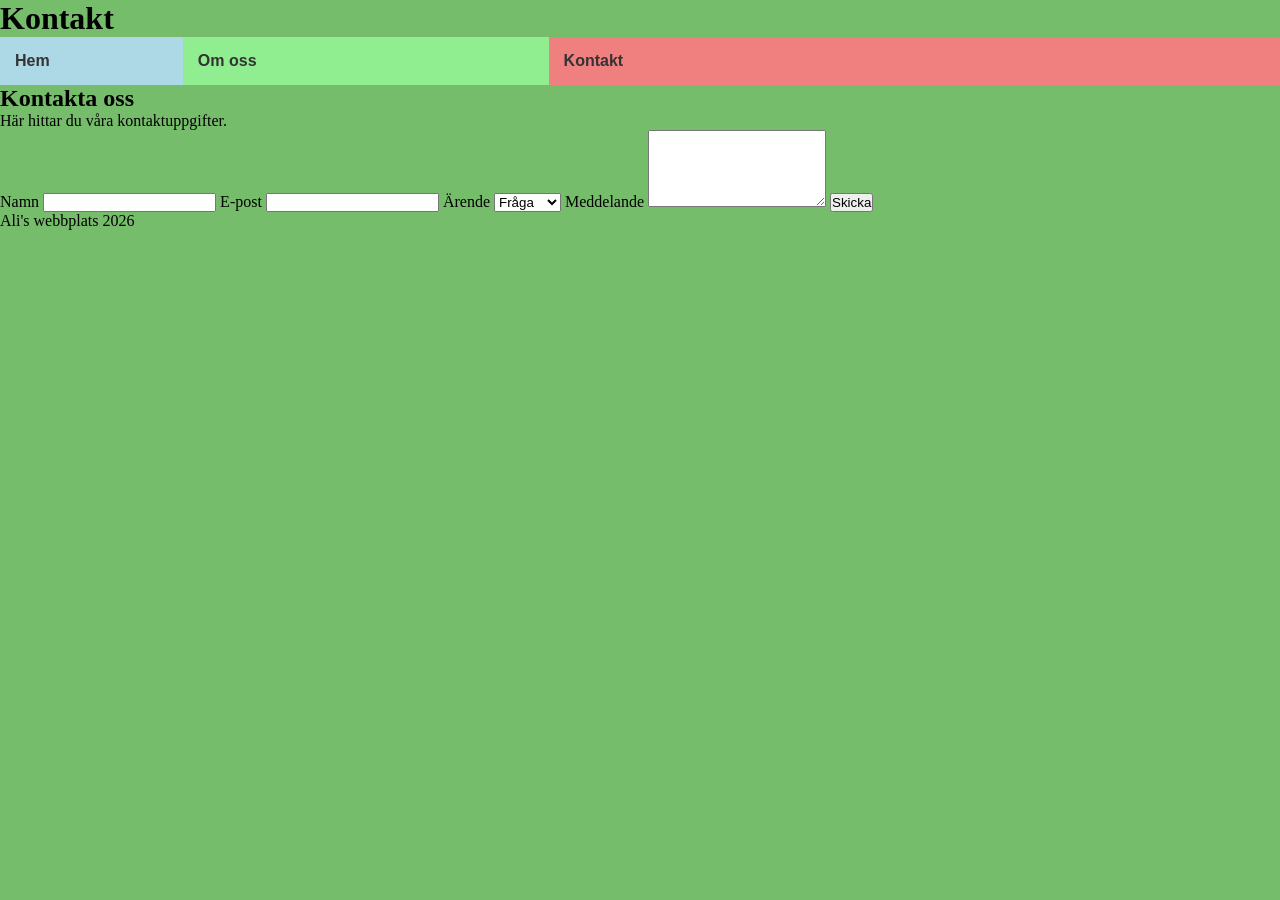
<file: webprocjet/pages/contact.html>
<!DOCTYPE html>
<html lang="sv">

<head>
    <meta charset="UTF-8">
    <title>Kontakt</title>
    <link rel="stylesheet" href="../style/style.css">
</head>

<body>

    <header>
        <h1>Kontakt</h1>
        <nav>
            <ul>
                <li class="ett"><a href="../index.html">Hem</a></li>
                <li class="två"><a href="about.html">Om oss</a></li>
                <li class="tre"><a href="contact.html">Kontakt</a></li>
            </ul>
        </nav>
    </header>

    <main>
        <h2>Kontakta oss</h2>
        <p>Här hittar du våra kontaktuppgifter.</p>

        <form action="#" method="get">
            <label for="namn">Namn</label>
            <input type="text" id="namn" name="username" required>

            <label for="epost">E-post</label>
            <input type="email" id="epost" name="epost" required>

            <label for="subject">Ärende</label>
            <select id="subject" name="subject">
                <option value="question">Fråga</option>
                <option value="proposal">Förslag</option>
            </select>

            <label for="message">Meddelande</label>
            <textarea id="message" name="message" rows="5"></textarea>

            <button type="submit">Skicka</button>
        </form>
    </main>

    <footer>
        <p>Ali's webbplats 2026 </p>
    </footer>

</body>

</html>
</file>
<file: webprocjet/style/style.css>
* {
     margin: 0;
     padding: 0;
     box-sizing: border-box;
 }

 body {
     background-color: rgb(118, 189, 107);
 }

 nav ul {
     display: flex;
     list-style: none;
     width: 100%;
     background-color: #f4f4f4;
 }

 nav li.ett {
     flex: 1;
     background-color: lightblue;
 }

 nav li.två {
     flex: 2;
     background-color: lightgreen;
 }

 nav li.tre {
     flex: 4;
     background-color: lightcoral;
 }

 nav a {
     display: block;
     padding: 15px;
     text-decoration: none;
     color: #333;
     font-family: sans-serif;
     font-weight: bold;
 }

 header img {
     width: 100%;
     max-width: 400px;
     height: auto;
     display: block;
     margin-bottom: 15px;
 }
</file>
